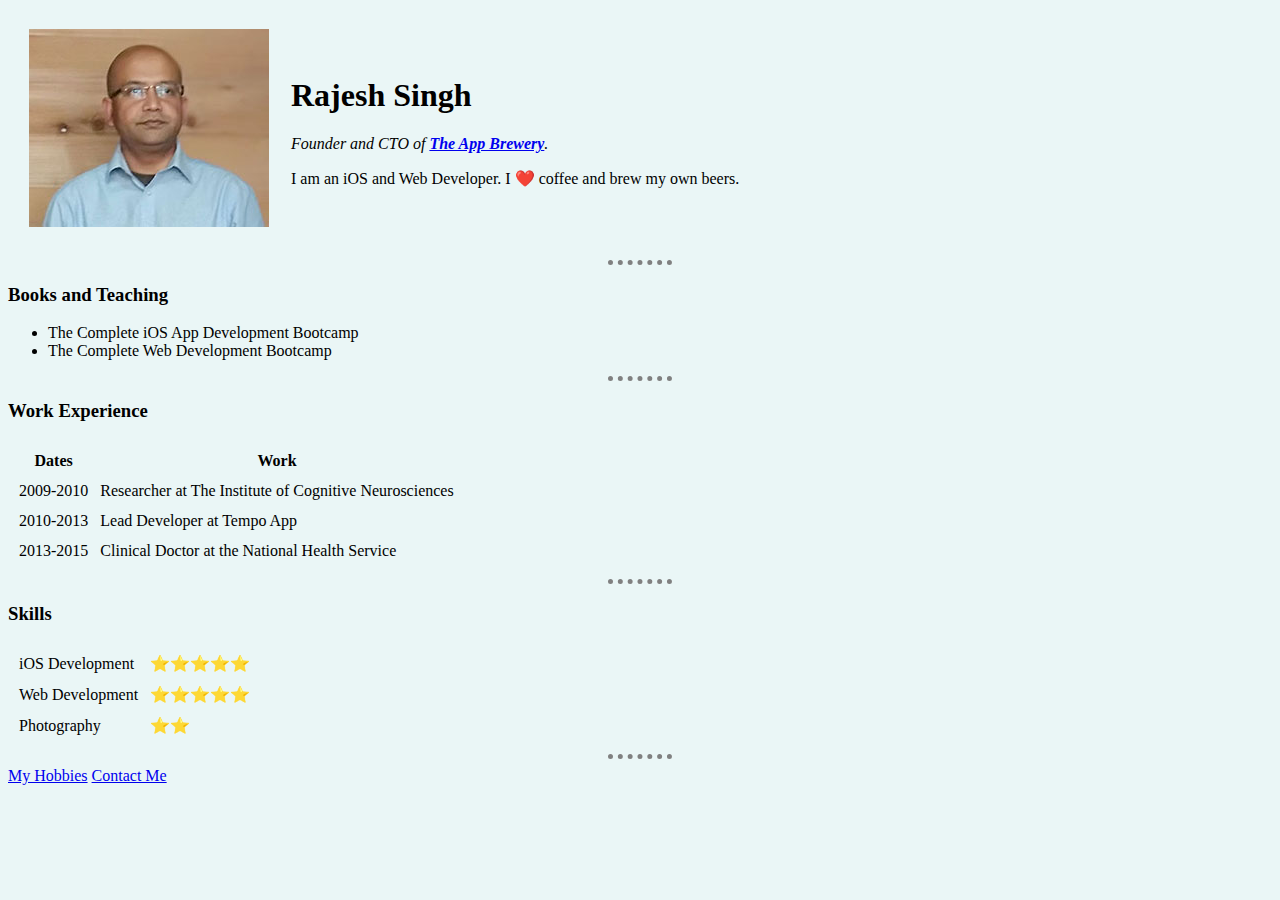
<file: index.html>
<!DOCTYPE html>
<html>
  <head>
    <meta charset="utf-8">
    <title>Rajesh's Personal Site</title>
    <link rel="stylesheet" href="css/styles.css">
  </head>

  <body>
    <table cellspacing="20">
      <tr>
        <td><img src="images/rajesh.jpg" alt="angela profile picture"></td>
        <td><h1>Rajesh Singh</h1>
        <p><em>Founder and CTO of <strong><a href="https://www.appbrewery.co/">The App Brewery</a></strong>.</em></p>
        <p>I am an iOS and Web Developer. I ❤️ coffee and brew my own beers.</p></td>
      </tr>
    </table>
    <hr>
    <h3>Books and Teaching</h3>
    <ul>
      <li>The Complete iOS App Development Bootcamp</li>
      <li>The Complete Web Development Bootcamp</li>
    </ul>
    <hr>
    <h3>Work Experience</h3>
    <table cellspacing="10">
      <thead>
        <tr>
          <th>Dates</th>
          <th>Work</th>
        </tr>
      </thead>
      <tbody>
        <tr>
          <td>2009-2010</td>
          <td>Researcher at The Institute of Cognitive Neurosciences</td>
        </tr>
        <tr>
          <td>2010-2013</td>
          <td>Lead Developer at Tempo App</td>
        </tr>
        <tr>
          <td>2013-2015</td>
          <td>Clinical Doctor at the National Health Service</td>
        </tr>
      </tbody>
    </table>
    <hr>
    <h3>Skills</h3>
    <table cellspacing="10">
      <tr>
        <td>iOS Development</td>
        <td>⭐️⭐️⭐️⭐️⭐️</td>
      </tr>
      <tr>
        <td>Web Development</td>
        <td>⭐️⭐️⭐️⭐️⭐️</td>
      </tr>
      <tr>
        <td>Photography</td>
        <td>⭐️⭐️</td>
      </tr>
    </table>
    <hr>
    <a href="hobbies.html">My Hobbies</a>
    <a href="contact-me.html">Contact Me</a>
  </body>
</html>
</file>
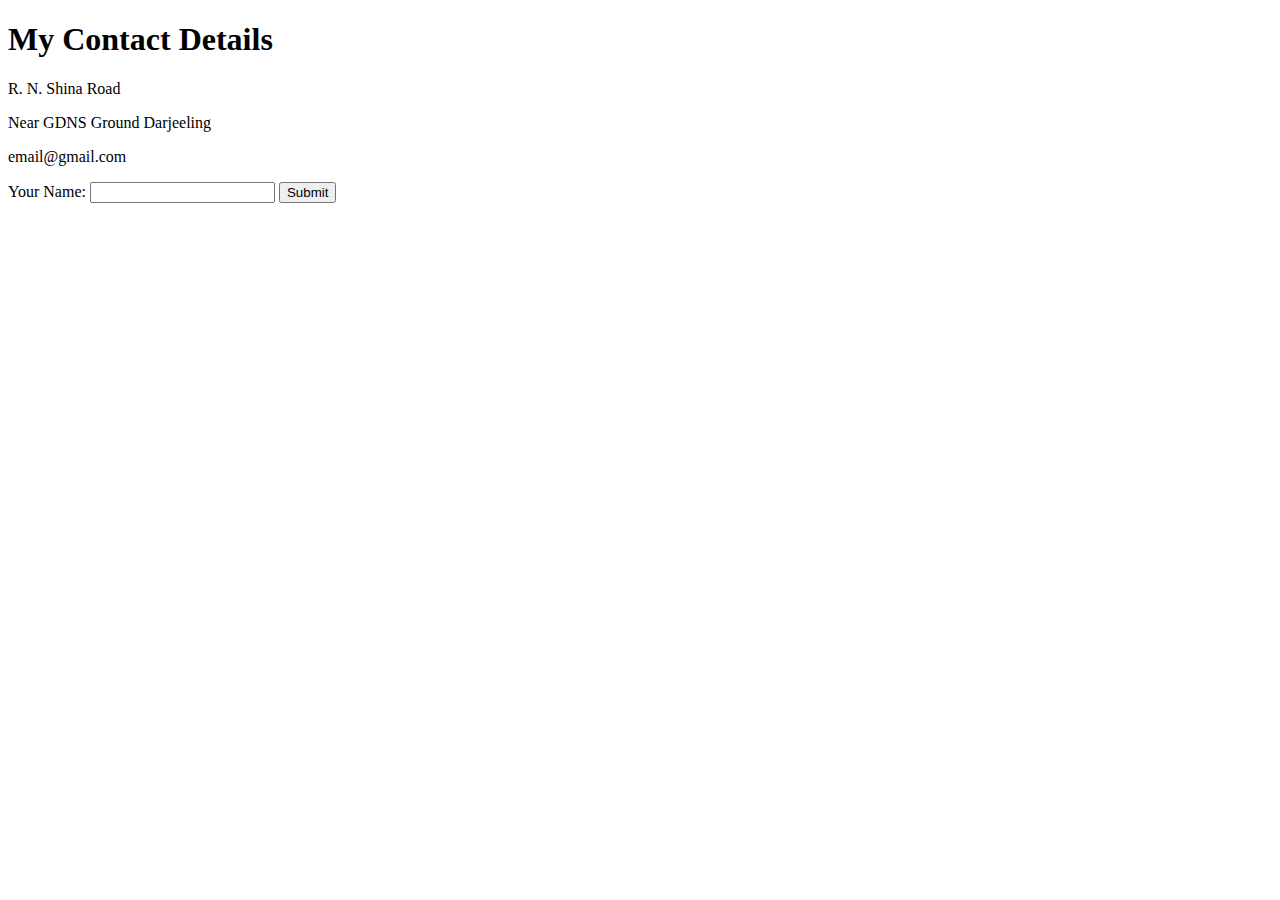
<file: contact.html>
<!DOCTYPE html>
<html lang="en">
<head>
  <meta charset="UTF-8">
  <meta name="viewport" content="width=device-width, initial-scale=1.0">
  <meta http-equiv="X-UA-Compatible" content="ie=edge">
  <title>Document</title>
</head>
<body>
  <h1>My Contact Details</h1>
  <p>R. N. Shina Road</p>
  <p>Near GDNS Ground Darjeeling</p>
  <p>email@gmail.com</p>

  <form action=""></form>
  <label>Your Name:</label>
  <input type="text" name="" value="">
  <input type="Submit" name="" >
</html>
</file>
<file: css/styles.css>
body{
background-color: #EAF6F6;
}

hr {
border-style: none;
border-top-style: dotted;
border-color: grey;
border-width: 5px;
width: 5%;
}
</file>
